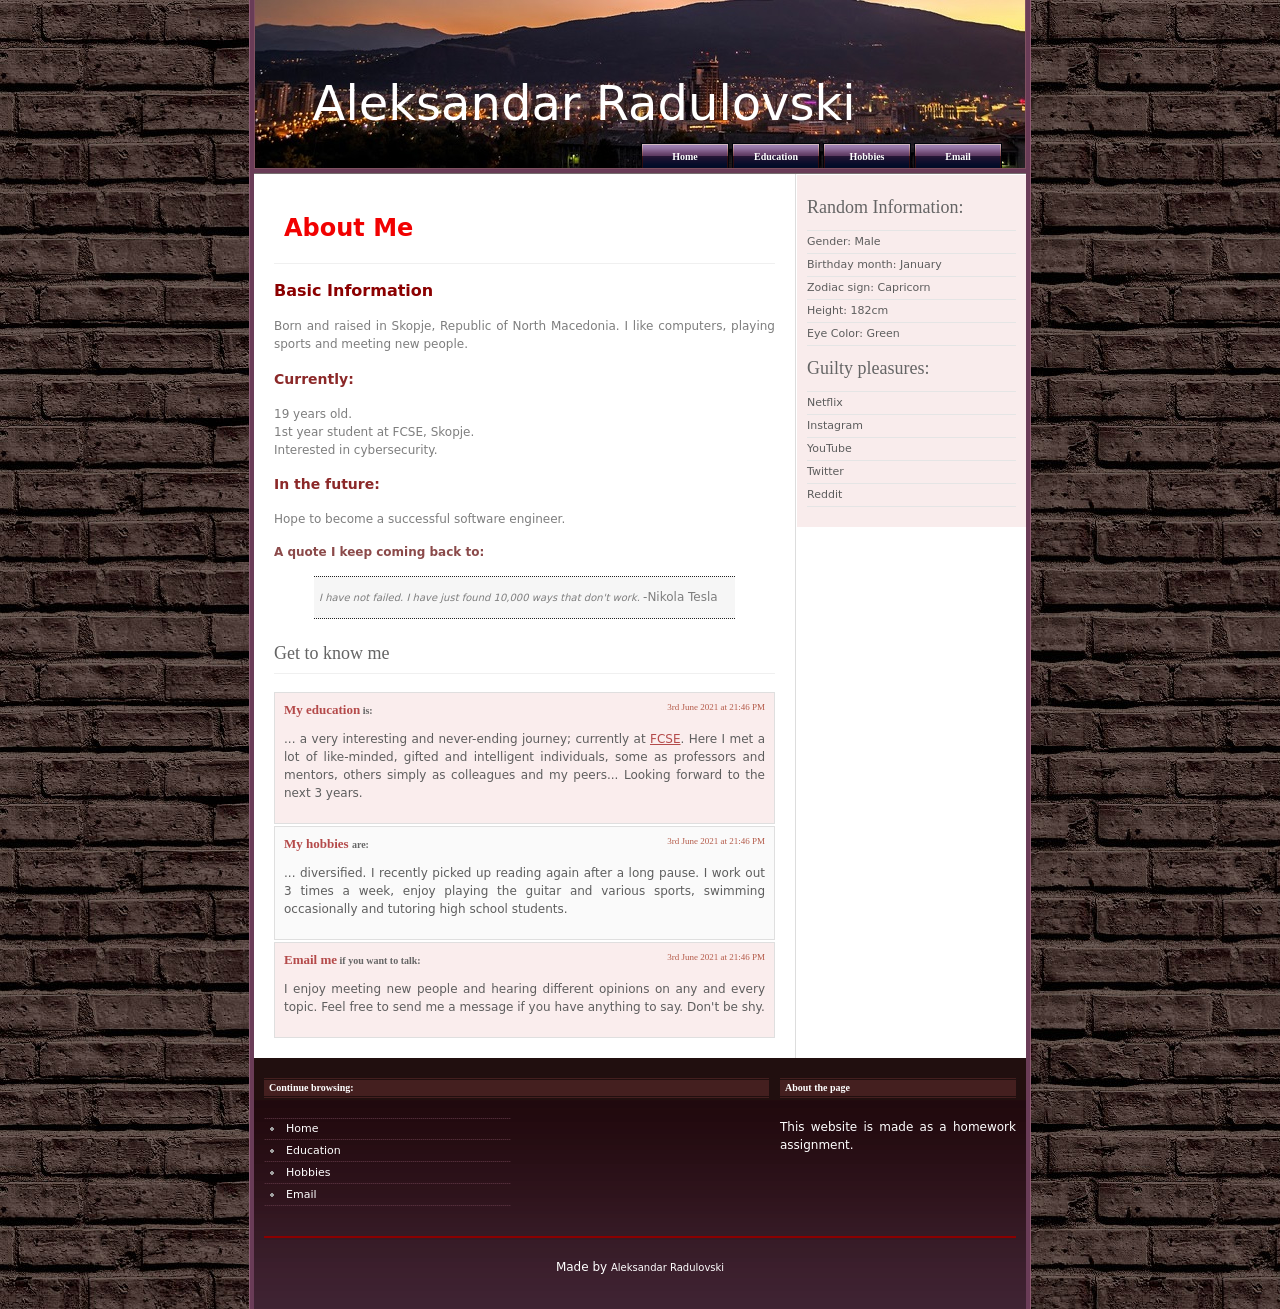
<file: index.html>
<!DOCTYPE html>
<html lang="en">
  <head>
    <meta http-equiv="Content-Type" content="text/html; charset=utf-8"/>
    <title>Aleksandar Radulovski</title>
    <link rel="stylesheet" href="style.css" type="text/css" />
  </head>
  <body>
  <div id="wrapper">
    <div id="container">
      <div id="scene"> <img src="images/scene.jpg" alt="" />
        <h1>Aleksandar Radulovski</h1>
        <div id="menu">
          <div class="holder"> <a href="#">Home</a> </div>
          <div class="holder"> <a href="education.html">Education</a> </div>
          <div class="holder"> <a href="hobbies.html">Hobbies</a> </div>
          <div class="holder"> <a href="email.html">Email</a> </div>
        </div>
      </div>
      <div id="content">
        <div id="col_left">
          <div class="post">
            <div class="meta">
              <p class="title">About Me</p>
              <div class="clear"></div>
            </div>
            <div class="body">
              <h1>Basic Information</h1>
              <p>Born and raised in Skopje, Republic of North Macedonia. I like computers, playing sports and meeting new people.</p>
              <h2>Currently:</h2>
              <p>19 years old.<br>1st year student at FCSE, Skopje. <br>Interested in cybersecurity.</p>
              <h2>In the future: </h2>
              <p>Hope to become a successful software engineer.</p>
              <h3>A quote I keep coming back to: </h3>
              <blockquote>
                <p><em> I have not failed. I have just found 10,000 ways that don't work. </em>-Nikola Tesla </p>
              </blockquote>
            </div>
            <div class="comments">
              <h2>Get to know me</h2>
              <div class="comment">
                <div class="meta"> <span><a href="education.html">My education</a> <small>is:</small></span> <span class="datetime">3rd June 2021 at 21:46 PM</span>
                  <div class="clear"> </div>
                </div>
                <p>... a very interesting and never-ending journey; currently at <a href="https://finki.ukim.mk/mk">FCSE</a>. Here I met a lot of like-minded, gifted and intelligent individuals, some as professors and mentors, others simply as colleagues and my peers... Looking forward to the next 3 years.</p>
              </div>
              <div class="comment alt">
                <div class="meta"> <span><a href="hobbies.html">My hobbies </a> <small>are:</small></span> <span class="datetime">3rd June 2021 at 21:46 PM</span>
                  <div class="clear"> </div>
                </div>
                <p>... diversified. I recently picked up reading again after a long pause. I work out 3 times a week, enjoy playing the guitar and various sports, swimming occasionally and tutoring high school students.</p>
              </div>
              <div class="comment">
                <div class="meta"> <span><a href="email.html">Email me</a> <small>if you want to talk:</small></span> <span class="datetime">3rd June 2021 at 21:46 PM</span>
                  <div class="clear"> </div>
                </div>
                <p>I enjoy meeting new people and hearing different opinions on any and every topic. Feel free to send me a message if you have anything to say. Don't be shy.</p>
              </div>
            </div>
          </div>
        </div>
        <div id="col_right">
          <div id="sidebar">
            <h2>Random Information:</h2>
            <ul>
              <li><a>Gender: Male</a></li>
              <li><a>Birthday month: January</a></li>
              <li><a>Zodiac sign: Capricorn</a></li>
              <li><a>Height: 182cm</a></li>
              <li><a>Eye Color: Green</a></li>
            </ul>
            <h2>Guilty pleasures:</h2>
            <ul>
              <li><a href="https://www.netflix.com/mk/">Netflix</a></li>
              <li><a href="https://www.instagram.com/">Instagram</a></li>
              <li><a href="https://www.youtube.com/">YouTube</a></li>
              <li><a href="https://www.twitter.com/?lang=en">Twitter</a></li>
              <li><a href="https://www.reddit.com/">Reddit</a></li>
            </ul>
          </div>
        </div>
        <div class="clear"> </div>
      </div>
      <div id="footer">
        <div id="footer_left">
          <div class="header">
            <h3>Continue browsing:</h3>
          </div>
          <ul class="s49">
            <li><a href="#">Home</a> </li>
            <li><a href="education.html">Education</a></li>
            <li><a href="hobbies.html">Hobbies</a></li>
            <li><a href="email.html">Email</a></li>
          </ul>
        </div>
        <div id="footer_right">
          <div class="header">
            <h3>About the page</h3>
          </div>
          <p>This website is made as a homework assignment.</p>
        </div>
        <div class="clear"> </div>
        <hr />
        <p class="credit">Made by <a href="index.html">Aleksandar Radulovski</a></p>
      </div>
    </div>
  </div>
  </body>
</html>
</file>
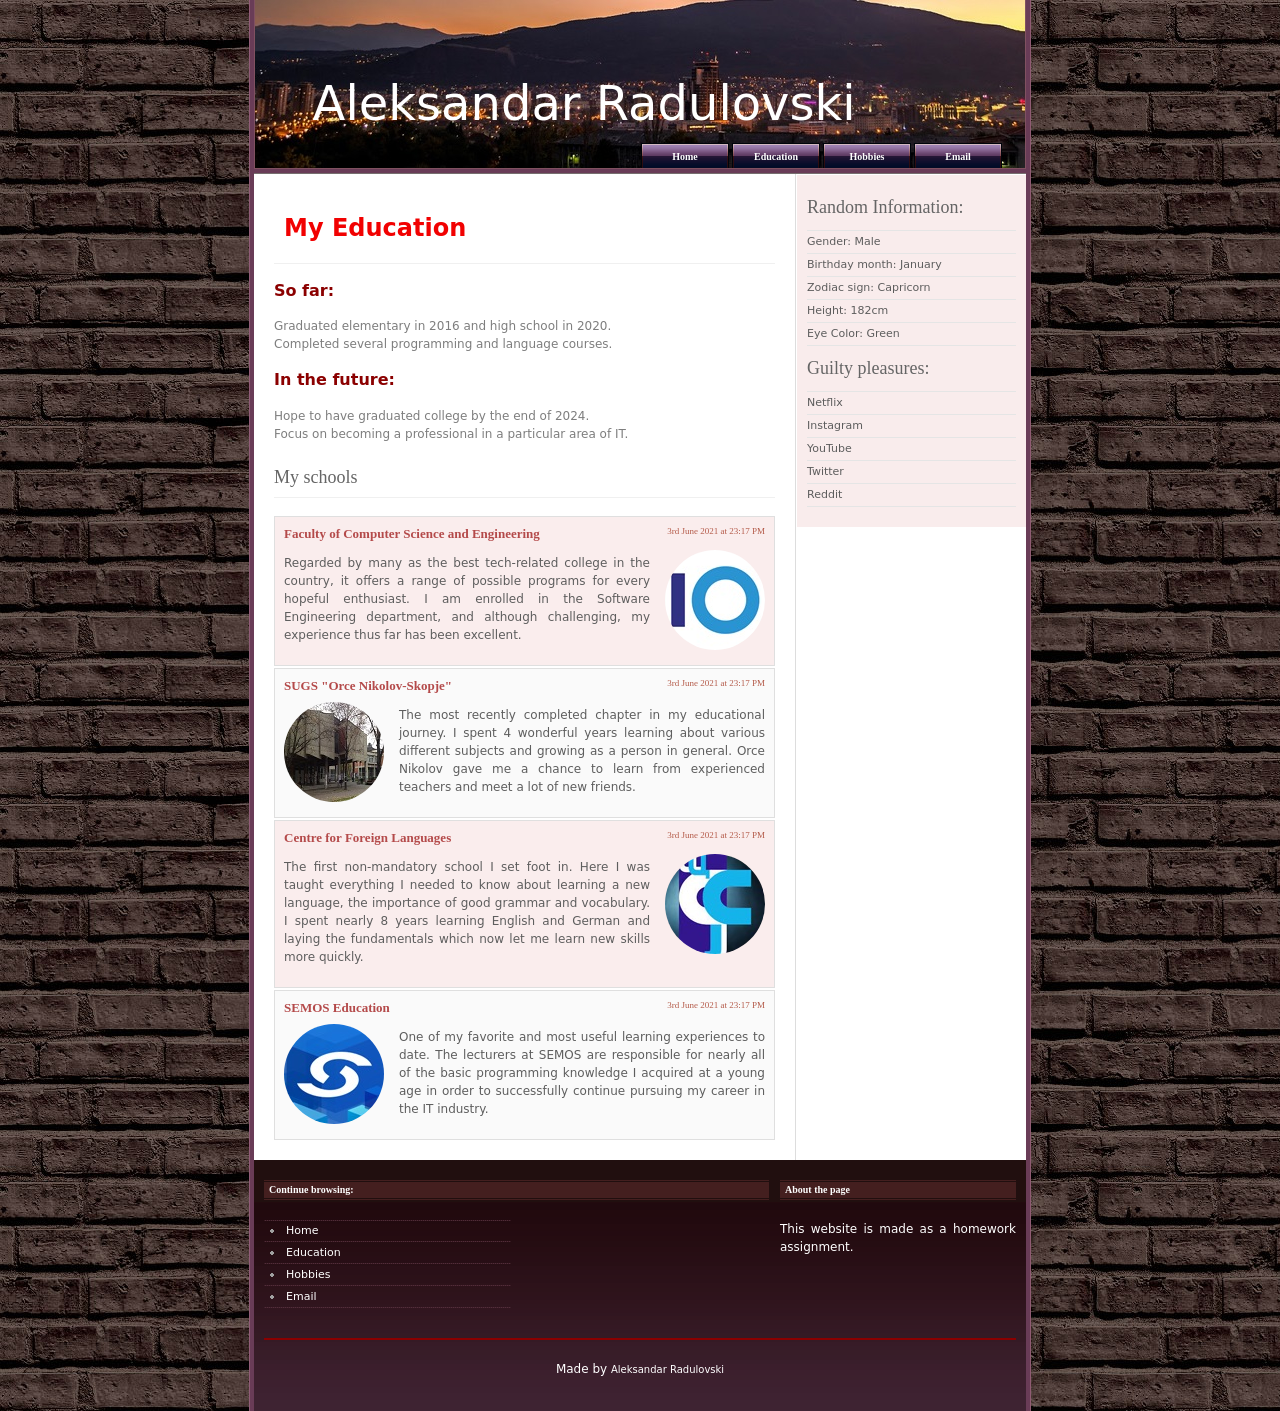
<file: education.html>
<!DOCTYPE html>
<html lang="en">
<head>
    <meta http-equiv="Content-Type" content="text/html; charset=utf-8"/>
    <title>Aleksandar Radulovski</title>
    <link rel="stylesheet" href="style.css" type="text/css" />
</head>
<body>
<div id="wrapper">
    <div id="container">
        <div id="scene"> <img src="images/scene.jpg" alt="" />
            <h1>Aleksandar Radulovski</h1>
            <div id="menu">
                <div class="holder"> <a href="index.html">Home</a> </div>
                <div class="holder"> <a href="#">Education</a> </div>
                <div class="holder"> <a href="hobbies.html">Hobbies</a> </div>
                <div class="holder"> <a href="email.html">Email</a> </div>
            </div>
        </div>
        <div id="content">
            <div id="col_left">
                <div class="post">
                    <div class="meta">
                        <p class="title">My Education</p>
                        <div class="clear"></div>
                    </div>
                    <div class="body">
                        <h1>So far: </h1>
                        <p>Graduated elementary in 2016 and high school in 2020. <br>Completed several programming and language courses.</p>
                        <h1>In the future:</h1>
                        <p>Hope to have graduated college by the end of 2024.<br> Focus on becoming a professional in a particular area of IT. </p>
                    </div>
                    <div class="comments">
                        <h2>My schools</h2>
                        <div class="comment">
                            <div class="meta"> <span><a href="https://finki.ukim.mk/mk">Faculty of Computer Science and Engineering</a> </span> <span class="datetime">3rd June 2021 at 23:17 PM</span>
                                <div class="clear"> </div>
                            </div>
                            <span class="circle" id="first"> </span>
                            <p>Regarded by many as the best tech-related college in the country, it offers a range of possible programs for every hopeful enthusiast. I am enrolled in the Software Engineering department, and although challenging, my experience thus far has been excellent.</p>
                        </div>
                        <div class="comment alt">
                            <div class="meta"> <span><a href="https://orcenikolov.edu.mk/">SUGS "Orce Nikolov-Skopje" </a></span> <span class="datetime">3rd June 2021 at 23:17 PM</span>
                                <div class="clear"> </div>
                            </div>
                            <div class="circle" id="second"> </div>
                            <p>The most recently completed chapter in my educational journey. I spent 4 wonderful years learning about various different subjects and growing as a person in general. Orce Nikolov gave me a chance to learn from experienced teachers and meet a lot of new friends. </p>
                        </div>
                        <div class="comment">
                            <div class="meta"> <span><a href="https://www.csj.com.mk/">Centre for Foreign Languages</a></span> <span class="datetime">3rd June 2021 at 23:17 PM</span>
                                <div class="clear"> </div>
                            </div>
                            <span class="circle"> </span>
                            <p>The first non-mandatory school I set foot in. Here I was taught everything I needed to know about learning a new language, the importance of good grammar and vocabulary. I spent nearly 8 years learning English and German and laying the fundamentals which now let me learn new skills more quickly.</p>
                        </div>
                        <div class="comment alt">
                            <div class="meta"> <span><a href="https://semosedu.com.mk/Home_page.aspx">SEMOS Education </a></span> <span class="datetime">3rd June 2021 at 23:17 PM</span>
                                <div class="clear"> </div>
                            </div>
                            <div class="circle"> </div>
                            <p>One of my favorite and most useful learning experiences to date. The lecturers at SEMOS are responsible for nearly all of the basic programming knowledge I acquired at a young age in order to successfully continue pursuing my career in the IT industry.</p>
                        </div>
                    </div>
                </div>
            </div>
            <div id="col_right">
                <div id="sidebar">
                    <h2>Random Information:</h2>
                    <ul>
                        <li><a>Gender: Male</a></li>
                        <li><a>Birthday month: January</a></li>
                        <li><a>Zodiac sign: Capricorn</a></li>
                        <li><a>Height: 182cm</a></li>
                        <li><a>Eye Color: Green</a></li>
                    </ul>
                    <h2>Guilty pleasures:</h2>
                    <ul>
                        <li><a href="https://www.netflix.com/mk/">Netflix</a></li>
                        <li><a href="https://www.instagram.com/">Instagram</a></li>
                        <li><a href="https://www.youtube.com/">YouTube</a></li>
                        <li><a href="https://www.twitter.com/?lang=en">Twitter</a></li>
                        <li><a href="https://www.reddit.com/">Reddit</a></li>
                    </ul>
                </div>
            </div>
            <div class="clear"> </div>
        </div>
        <div id="footer">
            <div id="footer_left">
                <div class="header">
                    <h3>Continue browsing:</h3>
                </div>
                <ul class="s49">
                    <li><a href="index.html">Home</a> </li>
                    <li><a href="#">Education</a></li>
                    <li><a href="hobbies.html">Hobbies</a></li>
                    <li><a href="email.html">Email</a></li>
                </ul>
            </div>
            <div id="footer_right">
                <div class="header">
                    <h3>About the page</h3>
                </div>
                <p>This website is made as a homework assignment.</p>
            </div>
            <div class="clear"> </div>
            <hr />
            <p class="credit">Made by <a href="index.html">Aleksandar Radulovski</a></p>
        </div>
    </div>
</div>
</body>
</html>
</file>
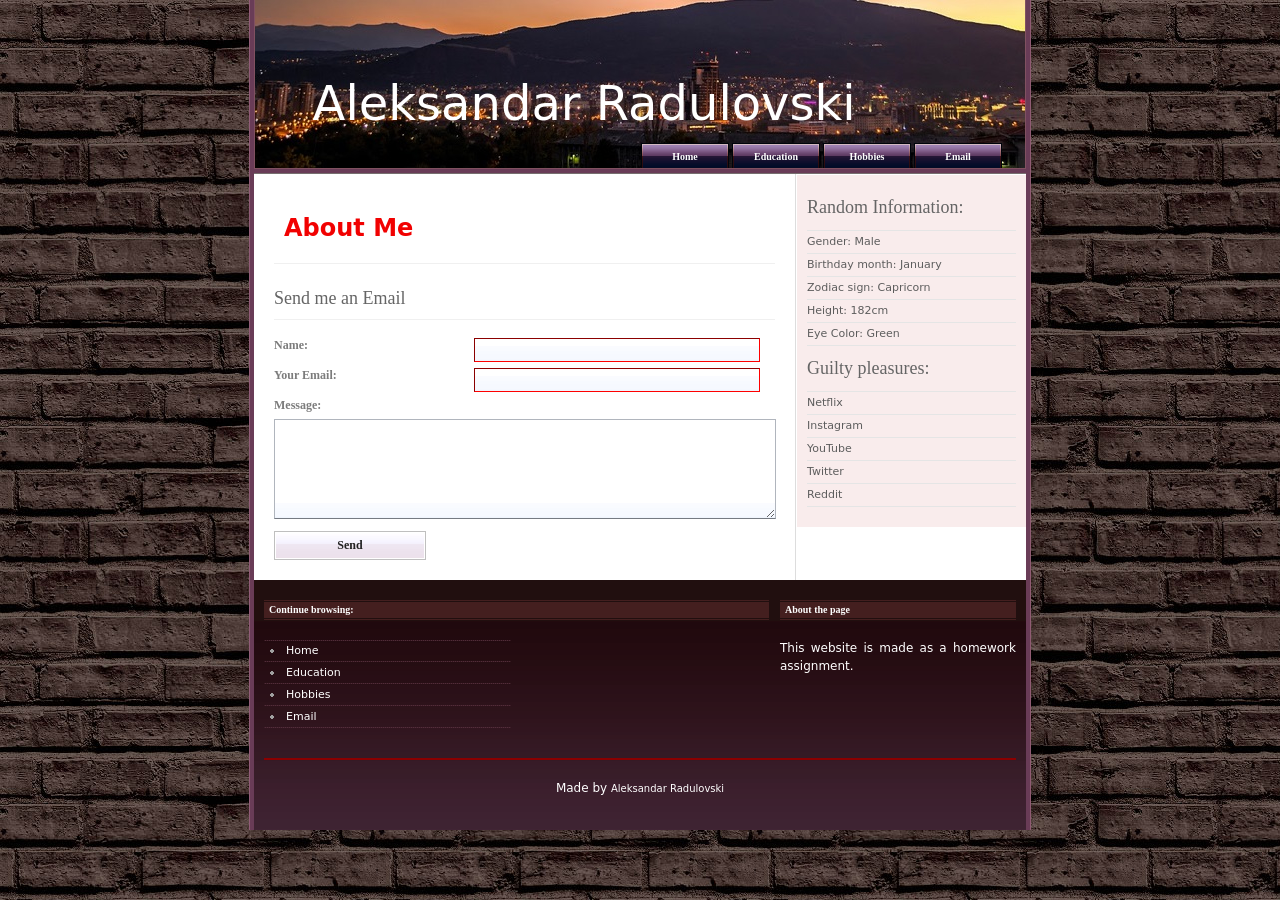
<file: email.html>
<!DOCTYPE html>
<html lang="en">
<head>
    <meta http-equiv="Content-Type" content="text/html; charset=utf-8"/>
    <title>Aleksandar Radulovski</title>
    <link rel="stylesheet" href="style.css" type="text/css" />
</head>
<body>
<div id="wrapper">
    <div id="container">
        <div id="scene"> <img src="images/scene.jpg" alt="" />
            <h1>Aleksandar Radulovski</h1>
            <div id="menu">
                <div class="holder"> <a href="index.html">Home</a> </div>
                <div class="holder"> <a href="education.html">Education</a> </div>
                <div class="holder"> <a href="hobbies.html">Hobbies</a> </div>
                <div class="holder"> <a href="#">Email</a> </div>
            </div>
        </div>
        <div id="content">
            <div id="col_left">
                <div class="post">
                    <div class="meta">
                        <p class="title">About Me</p>
                        <div class="clear"></div>
                    </div>
                    <div class="comments">
                        <h2>Send me an Email</h2>
                        <form class="h" action="#" method="post">
                            <div>
                                <label>Name:</label>
                                <input type="text" name="name" />
                            </div>
                            <div>
                                <label>Your Email:</label>
                                <input type="text" name="url" />
                            </div>
                            <div>
                                <label>Message:</label>
                                <div class="clear"> </div>
                                <textarea rows="6" cols="100%" name="comment"></textarea>
                            </div>
                            <div class="button_wrapper">
                                <input type="submit" value="Send" class="button" />
                            </div>
                        </form>
                    </div>
                </div>
            </div>
            <div id="col_right">
                <div id="sidebar">
                    <h2>Random Information:</h2>
                    <ul>
                        <li><a>Gender: Male</a></li>
                        <li><a>Birthday month: January</a></li>
                        <li><a>Zodiac sign: Capricorn</a></li>
                        <li><a>Height: 182cm</a></li>
                        <li><a>Eye Color: Green</a></li>
                    </ul>
                    <h2>Guilty pleasures:</h2>
                    <ul>
                        <li><a href="https://www.netflix.com/mk/">Netflix</a></li>
                        <li><a href="https://www.instagram.com/">Instagram</a></li>
                        <li><a href="https://www.youtube.com/">YouTube</a></li>
                        <li><a href="https://www.twitter.com/?lang=en">Twitter</a></li>
                        <li><a href="https://www.reddit.com/">Reddit</a></li>
                    </ul>
                </div>
            </div>
            <div class="clear"> </div>
        </div>
        <div id="footer">
            <div id="footer_left">
                <div class="header">
                    <h3>Continue browsing:</h3>
                </div>
                <ul class="s49">
                    <li><a href="index.html">Home</a> </li>
                    <li><a href="education.html">Education</a></li>
                    <li><a href="hobbies.html">Hobbies</a></li>
                    <li><a href="#">Email</a></li>
                </ul>
            </div>
            <div id="footer_right">
                <div class="header">
                    <h3>About the page</h3>
                </div>
                <p>This website is made as a homework assignment.</p>
            </div>
            <div class="clear"> </div>
            <hr />
            <p class="credit">Made by <a href="index.html">Aleksandar Radulovski</a></p>
        </div>
    </div>
</div>
</body>
</html>
</file>
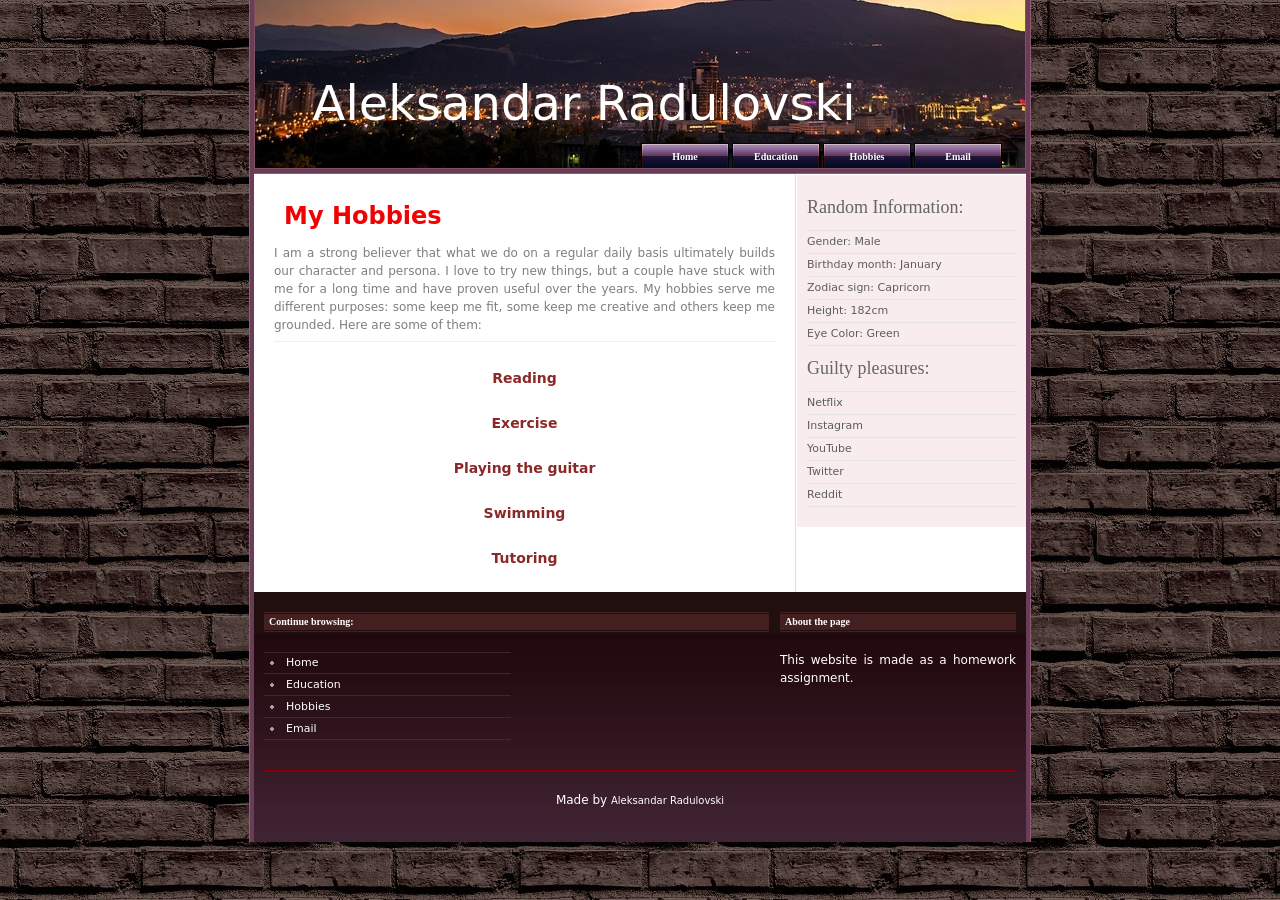
<file: hobbies.html>
<!DOCTYPE html>
<html lang="en">
<head>
    <meta http-equiv="Content-Type" content="text/html; charset=utf-8"/>
    <title>Aleksandar Radulovski</title>
    <link rel="stylesheet" href="style.css" type="text/css" />
</head>
<body>
<div id="wrapper">
    <div id="container">
        <div id="scene"> <img src="images/scene.jpg" alt="" />
            <h1>Aleksandar Radulovski</h1>
            <div id="menu">
                <div class="holder"> <a href="index.html">Home</a> </div>
                <div class="holder"> <a href="education.html">Education</a> </div>
                <div class="holder"> <a href="#">Hobbies</a> </div>
                <div class="holder"> <a href="email.html">Email</a> </div>
            </div>
        </div>
        <div id="content">
            <div id="col_left">
                <div class="post">
                    <div class="meta body">
                        <p class="title">My Hobbies</p>
                        <div class="clear"></div>
                        <p>I am a strong believer that what we do on a regular daily basis ultimately builds our character and persona. I love to try new things, but a couple have stuck with me for a long time and have proven useful over the years. My hobbies serve me different purposes: some keep me fit, some keep me creative and others keep me grounded. Here are some of them:
                        </p>
                    </div>
                    <div class="grow body"> <h2>Reading</h2>
                        <p>I learned how to read when I was 4 and have never stopped since. I read everything, from thrillers to science fiction and have yet to encounter a book that does more harm than good to me and my mind.</p>
                        <img src="images/reading.jpg" alt="reading">
                    </div>
                    <div class="grow body"> <h2>Exercise</h2>
                        <p>I take my physical well-being almost as seriously as my mental one. I love working out and keeping fit year-round, but have never really payed much attention to it. It's more of a habit than a hobby at this point.</p>
                        <img src="images/exercise.jpg" alt="exercise">
                    </div>
                    <div class="grow body"> <h2>Playing the guitar</h2>
                        <p>I started learning music theory and instruments when I was 13 years old. I only took classes for 2 years but continue to play on occasion to this day. </p>
                        <img src="images/guitar.jpg" alt="guitar">
                    </div>
                    <div class="grow body"> <h2>Swimming</h2>
                        <p>Although it can be considered as a form of exercise, I enjoy swimming the most and I feel it deserves its own category. I swam competitively for a brief period too.</p>
                        <img src="images/swimming.jpg" alt="swimming">
                    </div>
                    <div class="grow body"> <h2>Tutoring</h2>
                        <p>What started as simply helping a few of my high-school friends pass their math exams slowly grew into a small business. Word quickly got around and I currently have around 12 pupils I work with regularly. </p>
                        <img src="images/tutoring.jpg" alt="tutoring">
                    </div>
                </div>
            </div>
            <div id="col_right">
                <div id="sidebar">
                    <h2>Random Information:</h2>
                    <ul>
                        <li><a>Gender: Male</a></li>
                        <li><a>Birthday month: January</a></li>
                        <li><a>Zodiac sign: Capricorn</a></li>
                        <li><a>Height: 182cm</a></li>
                        <li><a>Eye Color: Green</a></li>
                    </ul>
                    <h2>Guilty pleasures:</h2>
                    <ul>
                        <li><a href="https://www.netflix.com/mk/">Netflix</a></li>
                        <li><a href="https://www.instagram.com/">Instagram</a></li>
                        <li><a href="https://www.youtube.com/">YouTube</a></li>
                        <li><a href="https://www.twitter.com/?lang=en">Twitter</a></li>
                        <li><a href="https://www.reddit.com/">Reddit</a></li>
                    </ul>
                </div>
            </div>
            <div class="clear"> </div>
        </div>
        <div id="footer">
            <div id="footer_left">
                <div class="header">
                    <h3>Continue browsing:</h3>
                </div>
                <ul class="s49">
                    <li><a href="index.html">Home</a> </li>
                    <li><a href="education.html">Education</a></li>
                    <li><a href="#">Hobbies</a></li>
                    <li><a href="email.html">Email</a></li>
                </ul>
            </div>
            <div id="footer_right">
                <div class="header">
                    <h3>About the page</h3>
                </div>
                <p>This website is made as a homework assignment.</p>
            </div>
            <div class="clear"> </div>
            <hr />
            <p class="credit">Made by <a href="index.html">Aleksandar Radulovski</a></p>
        </div>
    </div>
</div>
</body>
</html>
</file>
<file: style.css>
* {
    font-size: 12px;
}

* * {
    font-size: 10px;
}

body {
    background-image: url(images/background.jpg);
    background-repeat: repeat;
    margin: 0 10px;
    text-align: justify;
    height: auto;
    min-width: 90%;
}

hr {
    height: 2px;
    margin: 20px 0 15px 0;
    background: darkred;
    border-width: 0;
}

input {
    padding: 4px;
    background: #fff url(images/input_bg.gif) bottom repeat-x;
    border: 1px solid #8b0000;
    border-bottom: 1px solid #ff0000;
    border-right: 1px solid #ff0000;
    font: 12px Lucida Sans Unicode, Trebuchet MS, Sans;
    color: #222;
}

input:focus {
    border-top: 1px solid #757a82;
    border-bottom: 1px solid #b0b5bd;
    font-weight: bold
}

input.button {
    float: none !important;
    width: 100% !important;
    margin: 0 !important;
    padding: 5px;
    background: #fff url(images/button_bg.gif) bottom repeat-x;
    border: 1px solid #fff;
    font: 12px verdana;
    font-weight: bold;
    text-align: center;
    color: #222;
    cursor: pointer;
}

input.button:hover {
    background: #222 url(images/button_bg_hover.gif) top repeat-x;
}

label {
    font: 1.2em verdana;
    font-weight: bold;
    color: #7c7c7c;
}

textarea {
    width: 97%;
    margin-top: .5em;
    padding: .6em;
    background: url(images/input_bg.gif) bottom repeat-x;
    border: 1px solid #b0b5bd;
    border-bottom: 1px solid #757a82;
    font: 1.2em Lucida Sans Unicode, Trebuchet MS, Sans;
    color: #222;
}

textarea:focus {
    border-top: 1px solid #757a82;
    border-bottom: 1px solid #b0b5bd;
    font-weight: bold;
}

form.h input {
    float: left;
    width: 55%;
    margin-bottom: .5em;
}

form.h label {
    float: left;
    width: 40%;
}

form.h .button_wrapper {
    margin-top: 1em;
}


/*LAYOUT*/

#container {
    width: 772px;
    margin-right: auto;
    margin-left: auto;
    padding: 0 .4em 0 .4em;
    background: #693c57;
    border-right: 1px solid #905c73;
    border-left: 1px solid #905c77;
}

#scene {
    position: relative;
    width: 77em;
    height: 16.8em;
    margin-bottom: .4em;
    border: 1px solid #805160;
    border-top-width: 0;
}

#scene img {
    width: 77em;
    height: 16.8em;
}

#scene h1 {
    position: absolute;
    top: .9em;
    left: 1.2em;
    font: 4.8em Lucida Sans Unicode, Trebuchet MS, Sans;
    color: #fff;
}

#menu {
    position: absolute;
    right: 2em;
    bottom: 0;
}

#menu .holder {
    float: left;
    height: 2.4em;
    margin-right: .3em;
    background: #413e3e url(images/menu_holder_bg.gif) top repeat-x;
    border: 1px solid #00040b;
    border-bottom-width: 0;
}

#menu .holder a {
    display: block;
    width: 8.4em;
    margin: 1px 1px 0;
    background: #181717 url(images/menu_bg.gif) top repeat-x;
    font: 1em Verdana;
    line-height: 2.3em;
    font-weight: bold;
    text-align: center;
    text-decoration: none;
    color: #fff;
}

#menu .holder a:hover {
    background: #b3b0b0 url(images/menu_bg_hover.gif) top repeat-x;
}

#content {
    background: #fff;
    border-top: 1px solid #776f6f;
}

#col_left {
    float: left;
    width: 50.1em;
    padding: 2em;
    background: #fff;
    border-right: .1em solid #ddd;
}

.post .meta {
    padding-bottom: .1em;
    border-bottom: 1px solid #f0f0f0;
}

.meta .title {
    float: left;
    font: 24px Lucida Sans Unicode, Trebuchet MS, Sans;
    line-height: 20px;
    font-weight: bold;
    text-indent: 10px;
    text-decoration: none;
    color: #f10101;
}

.meta .comments {
    float: right;
    padding: .4em;
    background: #f8f8f8 url(images/comment_bubble.gif) .4em center no-repeat;
    border: 1px solid #ececec;
    font: 1em verdana;
    font-weight: bold;
    text-indent: 1.6em;
    color: #868686;
}

.body a {
    color: #8b0000;
}

.body a:hover {
    color: #222;
}

.body a:visited {
    color: #a44e4e;
}

.body blockquote {
    padding: 5px;
    background: #f6f6f6;
    border-top: 1px dotted #222;
    border-bottom: 1px dotted #222;
    font: 1em Lucida Sans Unicode, Trebuchet MS, Sans;
}

.circle {
    border-radius: 50%;
    width: 100px;
    height: 100px;
}

.circle:nth-of-type(2n) {
    float: left;
    margin-right: 15px;
}

.circle:nth-of-type(2n+1) {
    float: right;
    margin-left: 15px;
}

#first {
    background-image: url("./images/finki.jpg");
}

#second {
    background-image: url("./images/orce.jpg");
}

span.circle {
    background-image: url("./images/csj.jpg");
}

div.circle {
    background-image: url("./images/semos.jpg");
}

.body h1 {
    font: 1.6em Lucida Sans Unicode, Trebuchet MS, Sans;
    line-height: 2em;
    font-weight: bold;
    color: #8b0000;
}

.body h2 {
    font: 1.4em Lucida Sans Unicode, Trebuchet MS, Sans;
    line-height: 2em;
    font-weight: bold;
    color: #8b2828;
}

.body h3 {
    font: 1.2em Lucida Sans Unicode, Trebuchet MS, Sans;
    line-height: 2em;
    font-weight: bold;
    color: #8b4a4a;
}

.body p {
    margin: .5em 0 .5em 0;
    font: 1.2em Lucida Sans Unicode, Trebuchet MS, Sans;
    line-height: 1.5em;
    color: #7e7e7e;
}

.comments h2 {
    margin-bottom: 1em;
    border-bottom: 1px solid #f0f0f0;
    font: 1.8em verdana;
    line-height: 2.2em;
    color: #656565;
}

.comment {
    margin-top: .2em;
    padding: .9em;
    background: #faeded;
    border: 1px solid #dfdfdf;
    text-align: justify;
}

.comment.alt {
    background: #fafafa;
}

.comment .meta {
    margin-bottom: .8em;
    padding-bottom: 0;
    border-bottom-width: 0;
}

.comment .meta span {
    float: left;
}

.comment .meta span a {
    font: 1.3em verdana;
    font-weight: bold;
    text-decoration: none;
    color: #b44a4a;
}

.comment .meta span a:hover {
    text-decoration: underline;
    color: #a44e4e;
}

.comment .meta span a:visited {
    color: #28883a;
}

.comment .meta span small {
    font: 1em verdana;
    font-weight: bold;
    color: #666;
}

.comment .meta .datetime {
    float: right;
    font: .9em verdana;
    color: #b45b4a;
}

.comment p {
    font: 1.2em Lucida Sans Unicode, Trebuchet MS, Sans;
    line-height: 1.5em;
    color: #5e5e5e;
}

.comment a {
    font-size: 1em;
    color: #b44a4a;
}

.comment a:hover {
    color: #a44e4e;
}

.comment a:visited {
    color: #8b0000;
}

#col_right {
    float: right;
    width: 23em;
    background: #ecf1f9;
}

#sidebar {
    padding: 1em 1em 1em 1em;
    background: #f9ecec;
    border-top: 1px solid #fff;
    border-left: 1px solid #ffffff;
}

#sidebar h2 {
    font: 1.8em verdana;
    line-height: 15px;
    color: #656565;
}

#sidebar ul {
    border-top: 1px solid #e5e5e5;
    list-style-position: inside;
    list-style-type: none;
}

#sidebar ul li {
    border-bottom: 1px solid #e5e5e5;
    margin-left: -40px;
}

#sidebar ul li a {
    display: block;
    font: 1.1em Lucida Sans Unicode, Trebuchet MS, Sans;
    line-height: 2em;
    text-decoration: none;
    color: #5d5d5d;
}

#sidebar ul li a:hover {
    background: #f1cece;
}

#footer {
    padding: 2em 1em 2em 1em;
    background: #210f0f url(images/footer_bg.gif) bottom repeat-x;
}

#footer_left {
    float: left;
    width: 50.5em;
}

#footer_right {
    float: right;
    width: 23.6em;
}

#footer .header {
    border-top: 1px solid #441f1f;
    border-bottom: 1px solid #441f1f;
}

#footer h3 {
    margin: .1em 0 .1em 0;
    padding-left: .5em;
    background: #441f1f;
    font: 1em verdana;
    line-height: 1.6em;
    font-weight: bold;
    color: #fff;
}

#footer ul {
    margin-top: 2em;
    background: url(images/footer_li_trim.gif) top repeat-x;
    list-style-position: inside;
    list-style-type: none;
}

#footer ul li {
    background: url(images/footer_li_trim.gif) bottom repeat-x;
}

#footer ul li a {
    display: block;
    padding-left: 2em;
    background: url(images/bullet.gif) .5em center no-repeat;
    font: 1.1em Lucida Sans Unicode, Trebuchet MS, Sans;
    line-height: 2em;
    text-decoration: none;
    color: #fff;
}

#footer ul li:hover {
    background: #5f2c2c;
}

#footer p {
    margin-top: 1.6em;
    font: 1.2em Lucida Sans Unicode, Trebuchet MS, Sans;
    line-height: 1.5em;
    color: #fff;
}

#footer .credit {
    text-align: center;
}

#footer .credit a {
    color: #fff;
    text-decoration: none;
}

#footer .credit a:hover {
    text-decoration: underline;
}


/*WIDTHS*/

.s49 {
    width: 49%;
    padding-left: 0;
}


/*CLASSES*/

.button_wrapper {
    width: 15em;
    border: 1px solid #bfbfbf;
}

.clear {
    clear: both;
}

.left {
    float: left;
}

.right {
    float: right;
}

.underline {
    text-decoration: underline;
}

.grow {
    padding: 5px 5px 5px 5px;
    height: 30px;
    margin: 5px 1% 5px 1%;
    position: relative;
    transition: height 0.5s;
    -webkit-transition: height 0.5s;
    text-align: center;
    overflow: hidden;
}

.grow:hover {
    height: 330px;
}

.grow img{
    border-radius: 50%;
    padding: 5px;
    border: dimgray dotted 2px;
    alignment: center;
}
</file>
